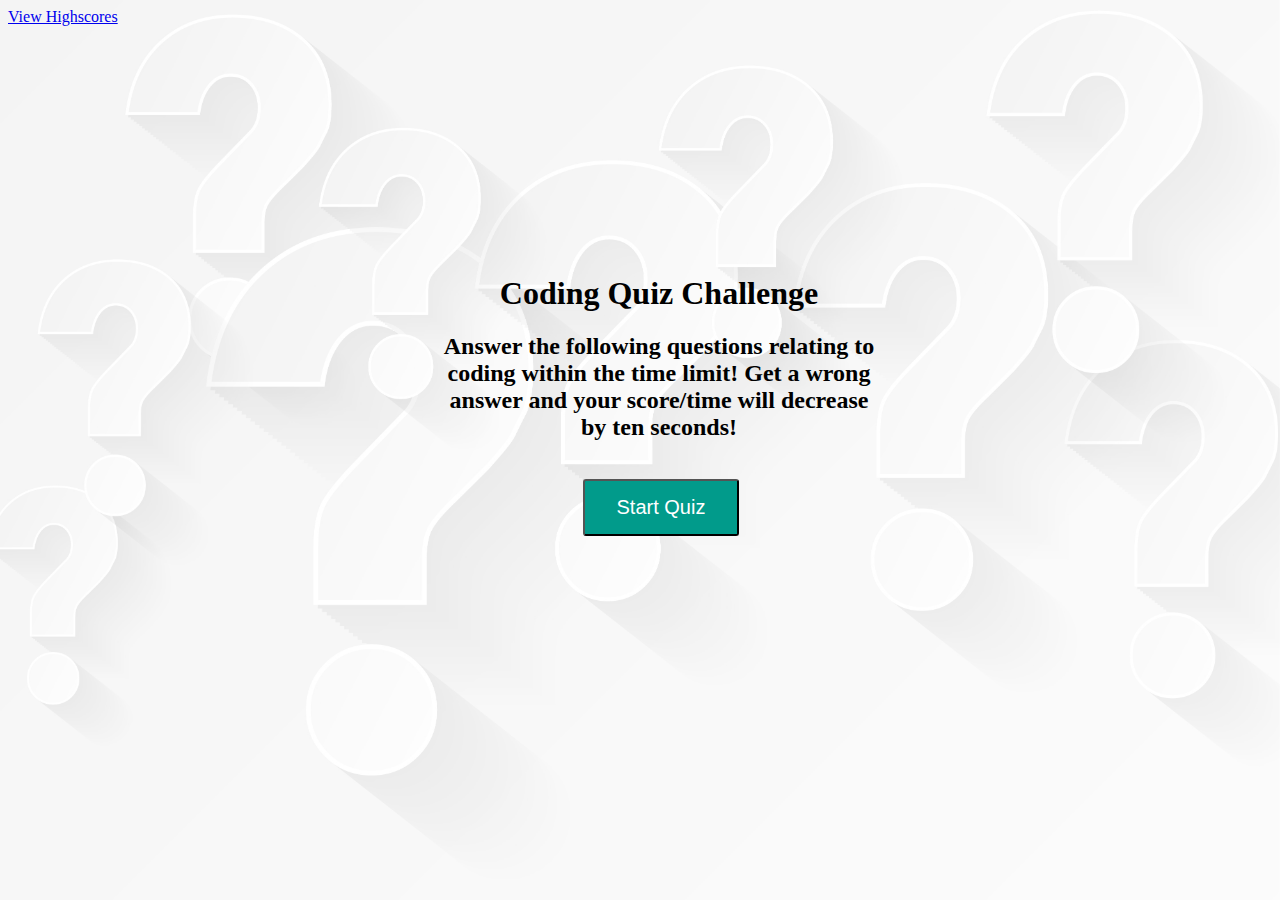
<file: index.html>
<!DOCTYPE html>
<html lang="en">

<head>
    <meta charset="UTF-8">
    <meta name="viewport" content="width=device-width, initial-scale=1.0">
    <meta http-equiv="X-UA-Compatible" content="ie=edge">
    <!-- stylesheet links -->
    <link rel="stylesheet" type="text/css" href="style.css">

    <!-- title -->
    <title>Code Quiz</title>
</head>

<body>
    <!-- highscores -->
    <a id="highScore" href="highScore.html">View Highscores</a>
    <div id="wrapper">
        <div id="currentTime"></div>
        <div id="questionsDiv">
            <h1>Coding Quiz Challenge</h1>
            <h2>Answer the following questions relating to coding within the time limit! Get a wrong answer and your score/time will decrease by ten seconds!</h2>
            <ul id="choicesUl"></ul>
            <br>
            <!-- Buttons -->
            <button id="startTime">Start Quiz</button>
        </div>

    </div>


    <script src="questions.js"></script>


</body>

</html>
</file>
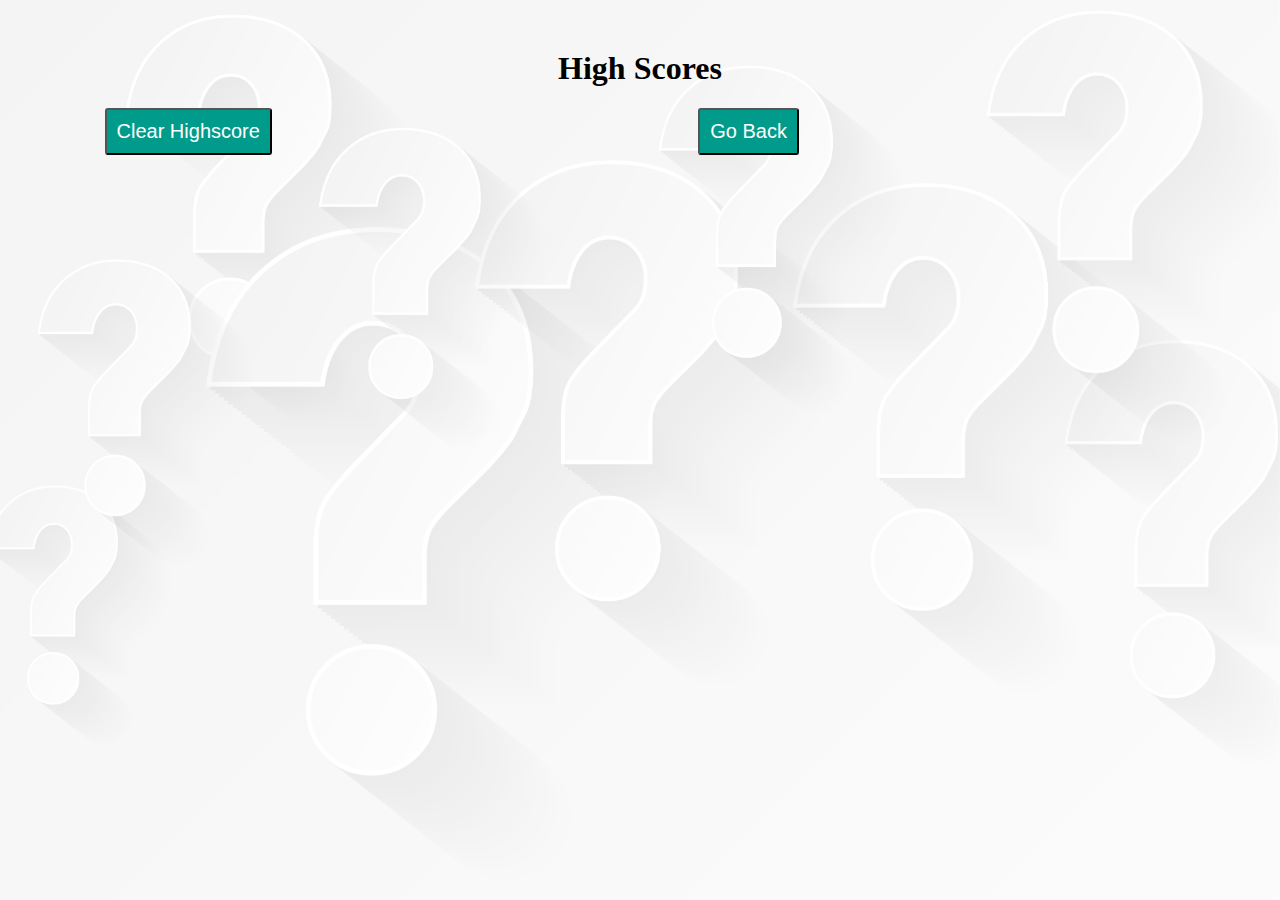
<file: highScore.html>
<!DOCTYPE html>
<html lang="en">

<head>
    <meta charset="UTF-8">
    <meta name="viewport" content="width=device-width, initial-scale=1.0">
     <meta http-equiv="X-UA-Compatible" content="ie=edge">
    <!-- stylesheet link -->
    <link rel="stylesheet" type="text/css" href="style.css">
    <!-- title -->
    <title>Document</title>

</head>

<body>
        <div id="currentTime"></div>
        <div id="questionsDiv">
            <h1>High Scores</h1>
            <ul id="highScore"></ul>
            <!-- Buttons -->
            <button id="goBack">Go Back</button>
            <button id="clear" value="reset">Clear Highscore</button>
        </div>
    </div>
    <script src="highScore.js"></script>
</body>

</html>
</file>
<file: style.css>
body {
    background-image: url(images/question.jpg);
    background-size: cover;
}


#wrapper {
    position: absolute;
    left: 30%;
    top: 25%;
    width: 550px;
    height: 500px;
}
#startTime {
    background-color:rgb(1, 155, 139);
    margin-left: 33%;
    padding: 15px 32px;
    font-size: 20px;
    color: white;
}
#questionsDiv {
    margin: 50px;
}

h2 {
    text-align: center;
}

#currentTime {
    float: right;
}

#goBack {
    background-color: rgb(1, 155, 139);
    position: relative;
    padding: 10px;
    font-size: 20px;
    color: white;
    top: 30%;
    left: 55%;
    width: auto;
    text-align: center;
    text-decoration: none;
}



#clear {
    background-color: rgb(1, 155, 139);
    position: relative;
    padding: 10px;
    font-size: 20px;
    color: white;
    top: 30%;
    right: 5%;
    text-align: center;
}

button {
    border-radius: 3px;
}

textarea {
    width: 90%;
    margin: 20px;
}

#Submit {
    background-color: rgb(1, 155, 139);
    margin-left: 33%;
    padding: 15px 32px;
    font-size: 20px;
    color: white;
}

label {
    margin-right: 10px;
}
input {
    margin-bottom: 20px;
    width: 50%;
    border: 1px solid lightgray;
}

h1 {
    text-align: center;
}

li {
    background-color: rgb(1, 155, 139);
    margin-top: 10px;
    padding: 5px 15px;
    width: 80%;
    font-size: 18px;
    color: white;
}

#createDiv {
    margin-top: 20px;
    border-top: 1px solid lightgray;
}


@media screen and (max-width: 786px) {

body {
    max-width: 786px;
}

#wrapper {
    position: absolute;
    left: 20%;
}

a {
    margin-left: 20%;
}
#goBack {
            
    position: relative;
    left: 55%;
}
#clear {
            
    position: relative;
    right: 5%;
            
}
}
        
@media screen and (max-width: 640px) {

body {
    min-width: 640px;
}
#wrapper {
    position: absolute;
    left: 10%;
}
a {
    margin-left: 10%;
}

     
}
</file>
